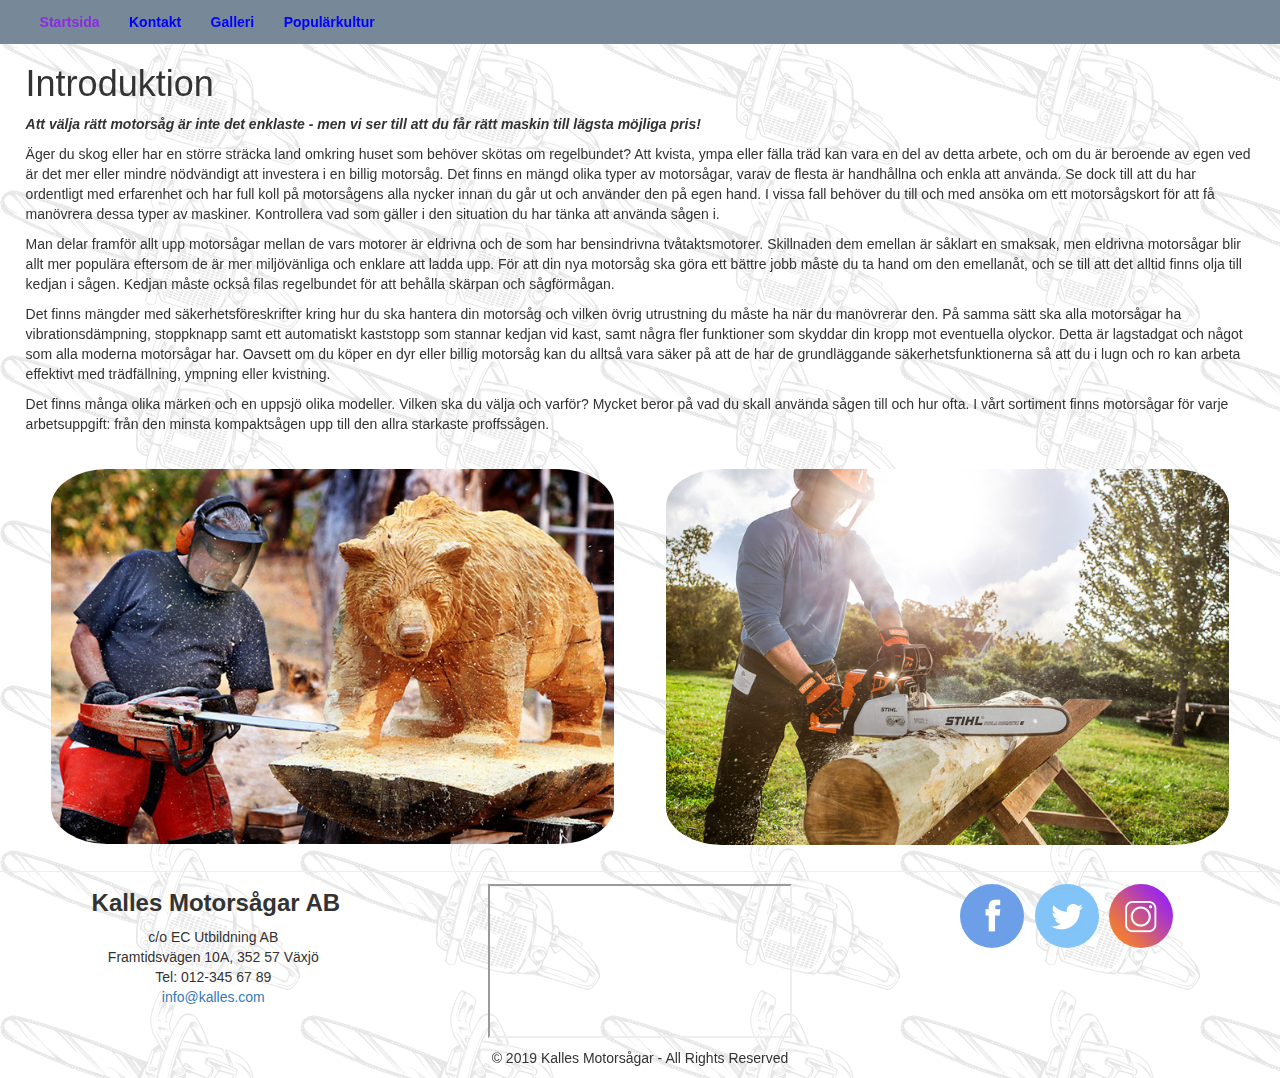
<file: index.html>
<!DOCTYPE html>
<html lang="sv-se">
    <head>
        <meta charset="UTF-8">
        <title>Kalles motorsågar</title>
        <meta name="Keywords" content="HTML, Motorsågar, Chainsaw, DIY">
        <meta name="Description" content="Välkommen till Kalles motorsågar! Vi reparerar och säljer motorsågar, både nya och begagnade. ">
        <meta name="Author" content="Magnus Quist">
        <meta name="viewport" content="width=device-width, initial-scale=1.0">
        <link rel="stylesheet" href="https://maxcdn.bootstrapcdn.com/bootstrap/3.4.1/css/bootstrap.min.css">
        <link href="style.css" type="text/css" rel="stylesheet">
    </head>
    <body>
        <header>
            <nav>
                <a class="active" title="Kalles motorsågar Startsida" href="index.html">Startsida</a>
                <a title="Kalles motorsågar Kontaktsida" href="contact.html">Kontakt</a>
                <a title="Kalles motorsågar Galleri" href="gallery.html">Galleri</a>
                <a title="Kalles motorsågar populärkultur" href="popular-culture.html">Populärkultur</a>
            </nav>
        </header>
        <main>
            <h1>Introduktion</h1>
                <p><i><strong>Att välja rätt motorsåg är inte det enklaste - men vi ser till att du får rätt maskin till lägsta möjliga pris!</strong></i></p> 
                <p>Äger du skog eller har en större sträcka land omkring huset som behöver skötas om regelbundet? Att kvista, ympa eller fälla träd kan vara en del av detta arbete, och om du är beroende av egen ved är det mer eller mindre nödvändigt att investera i en billig motorsåg. Det finns en mängd olika typer av motorsågar, varav de flesta är handhållna och enkla att använda. Se dock till att du har ordentligt med erfarenhet och har full koll på motorsågens alla nycker innan du går ut och använder den på egen hand. I vissa fall behöver du till och med ansöka om ett motorsågskort för att få manövrera dessa typer av maskiner. Kontrollera vad som gäller i den situation du har tänka att använda sågen i.</p>
                <p>Man delar framför allt upp motorsågar mellan de vars motorer är eldrivna och de som har bensindrivna tvåtaktsmotorer. Skillnaden dem emellan är såklart en smaksak, men eldrivna motorsågar blir allt mer populära eftersom de är mer miljövänliga och enklare att ladda upp. För att din nya motorsåg ska göra ett bättre jobb måste du ta hand om den emellanåt, och se till att det alltid finns olja till kedjan i sågen. Kedjan måste också filas regelbundet för att behålla skärpan och sågförmågan.</p>  
                <p>Det finns mängder med säkerhetsföreskrifter kring hur du ska hantera din motorsåg och vilken övrig utrustning du måste ha när du manövrerar den. På samma sätt ska alla motorsågar ha vibrationsdämpning, stoppknapp samt ett automatiskt kaststopp som stannar kedjan vid kast, samt några fler funktioner som skyddar din kropp mot eventuella olyckor. Detta är lagstadgat och något som alla moderna motorsågar har. Oavsett om du köper en dyr eller billig motorsåg kan du alltså vara säker på att de har de grundläggande säkerhetsfunktionerna så att du i lugn och ro kan arbeta effektivt med trädfällning, ympning eller kvistning.</p> 
                <p>Det finns många olika märken och en uppsjö olika modeller. Vilken ska du välja och varför? Mycket beror på vad du skall använda sågen till och hur ofta. I vårt sortiment finns motorsågar för varje arbetsuppgift: från den minsta kompaktsågen upp till den allra starkaste proffssågen.</p>
            <div class="imageRow">
                <div class="column">
                    <img src="Media/chainsaw_art_image1.jpg" alt="Chainsaw art" class="responsiveImage">
                </div>
                <div class="column">
                    <img src="Media/chainsaw_stihl.jpg" alt="Stihl chainsaw" class="responsiveImage">
                </div>
            </div>            
        </main>
        <footer>
            <hr>
            <div class="footerRow">
                <div class="footerColumn">
                    <div id="contact">
                        <h3>Kalles Motorsågar AB</h3>
                        <p>c/o EC Utbildning AB<br>Framtidsvägen 10A, 352 57 Växjö<br>Tel: 012-345 67 89<br><a href="mailto:info@kalles.com">info@kalles.com</a></p>
                    </div>               
                </div>
                <div class="footerColumn">
                    <div id="map">
                        <iframe src="https://www.google.com/maps/embed?pb=!1m14!1m8!1m3!1d8725.663745123828!2d14.8248671!3d56.8559617!3m2!1i1024!2i768!4f13.1!3m3!1m2!1s0x0%3A0x463e65112fbbf5cc!2sEC%20Utbildning%20AB!5e0!3m2!1sen!2sse!4v1572799063236!5m2!1sen!2sse"></iframe>
                    </div>
                </div>
                <div class="footerColumn">
                    <div id="socialMedia">
                        <a href="https://www.facebook.com/DonaldTrump/"><img src="Media/facebook_icon.png" alt="Facebook" class="icon"></a>
                        <a href="https://twitter.com/realDonaldTrump"><img src="Media/twitter_icon.png" alt="Twitter" class="icon"></a>
                        <a href="https://www.instagram.com/realdonaldtrump"><img src="Media/instagram_icon.png" alt="Instagram" class="icon"></a>
                    </div>
                </div>
            </div>
            <div id="footerLast">
                <p>© 2019 Kalles Motorsågar - All Rights Reserved</p>
            </div>        
        </footer>    
    </body>
</html>
</file>
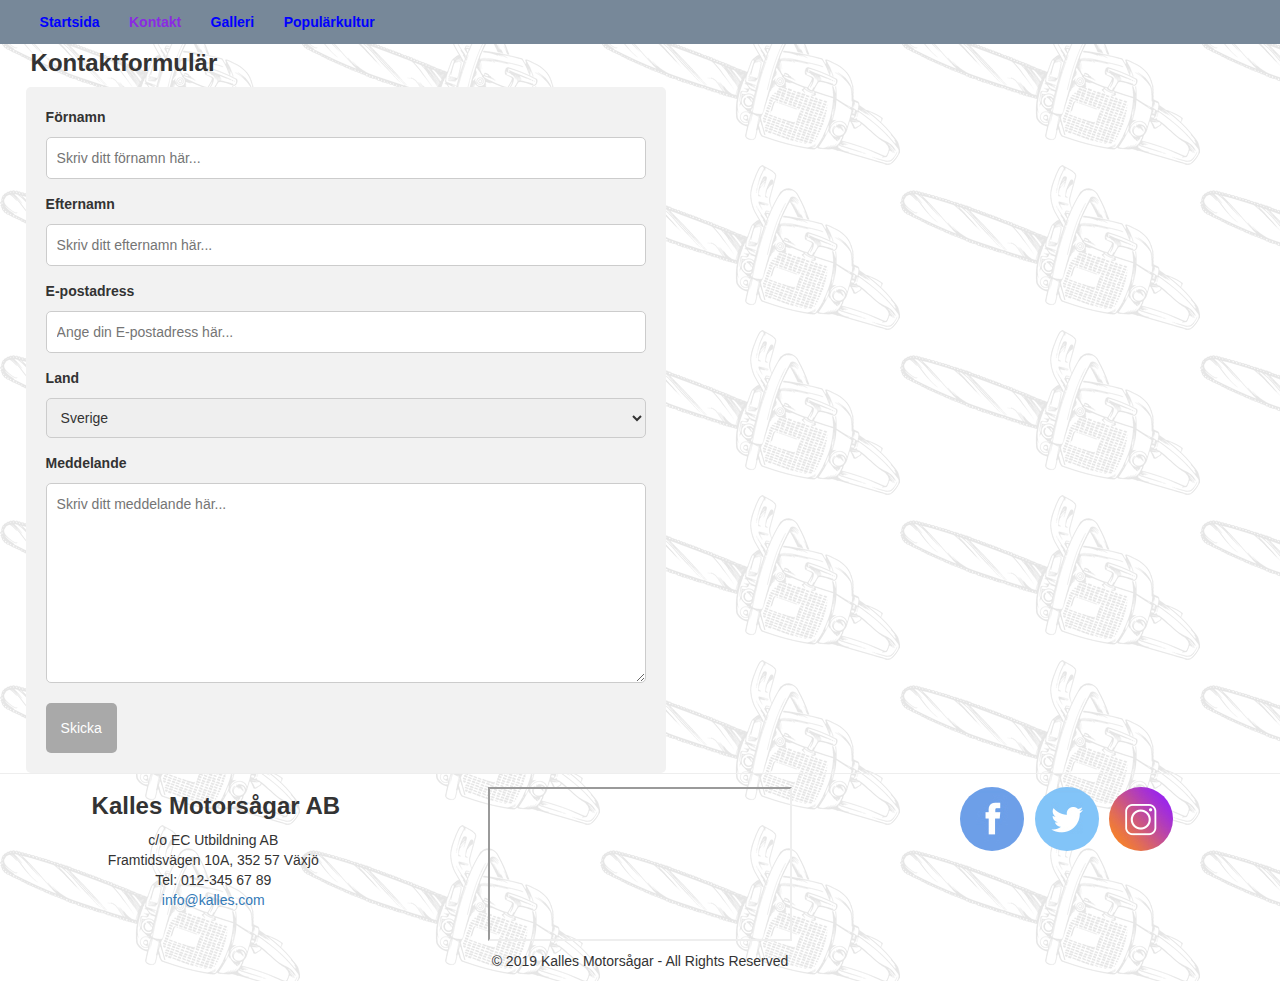
<file: contact.html>
<!DOCTYPE html>
<html lang="sv-se">
    <head>
        <meta charset="UTF-8">
        <title>Kalles motorsågar kontaktsida</title>
        <meta name="Keywords" content="HTML, Motorsågar, Chainsaw, DIY">
        <meta name="Description" content="Tveka inte inför att kontakta oss - inga frågor är för dumma!">
        <meta name="Author" content="Magnus Quist">
        <meta name="viewport" content="width=device-width, initial-scale=1.0">
        <link rel="stylesheet" href="https://maxcdn.bootstrapcdn.com/bootstrap/3.4.1/css/bootstrap.min.css">
        <link href="style.css" type="text/css" rel="stylesheet">
    </head>
    <body>
        <header>
            <nav>
                <a title="Kalles motorsågar Startsida" href="index.html">Startsida</a>
                <a class="active" title="Kalles motorsågar Kontaktsida" href="contact.html">Kontakt</a>
                <a title="Kalles motorsågar Galleri" href="gallery.html">Galleri</a>
                <a title="Kalles motorsågar populärkultur" href="popular-culture.html">Populärkultur</a>
            </nav>
        </header>
        <main>
            <h3>Kontaktformulär</h3>
            <div class="form">
                <form action="mailto:info@kalles.com" method="post" enctype="text/plain">
                    <label for="firstname">Förnamn</label><input type="text" id="firstname" placeholder="Skriv ditt förnamn här...">
                    <label for="lastname">Efternamn</label><input type="text" id="lastname" placeholder="Skriv ditt efternamn här...">
                    <label for="email">E-postadress</label><input type="text" id="email" pattern="[a-z0-9._%+-]+@[a-z0-9.-]+\.[a-z]{2,}$" required placeholder="Ange din E-postadress här...">
                    <label for="country">Land</label><select id="country">
                        <option value="sweden">Sverige</option>
                        <option value="norway">Norge</option>
                        <option value="denmark">Danmark</option>
                    </select>
                    <label for="subject">Meddelande</label><textarea id="subject" placeholder="Skriv ditt meddelande här..." style="height:200px"></textarea>
                    <input type="submit" value="Skicka">
                  </form>
            </div>
        </main>
        <footer>
            <hr>
            <div class="footerRow">
                <div class="footerColumn">
                    <div id="contact">
                        <h3>Kalles Motorsågar AB</h3>
                        <p>c/o EC Utbildning AB<br>Framtidsvägen 10A, 352 57 Växjö<br>Tel: 012-345 67 89<br><a href="mailto:info@kalles.com">info@kalles.com</a></p>
                    </div>               
                </div>
                <div class="footerColumn">
                    <div id="map">
                        <iframe src="https://www.google.com/maps/embed?pb=!1m14!1m8!1m3!1d8725.663745123828!2d14.8248671!3d56.8559617!3m2!1i1024!2i768!4f13.1!3m3!1m2!1s0x0%3A0x463e65112fbbf5cc!2sEC%20Utbildning%20AB!5e0!3m2!1sen!2sse!4v1572799063236!5m2!1sen!2sse"></iframe>
                    </div>
                </div>
                <div class="footerColumn">
                    <div id="socialMedia">
                        <a href="https://www.facebook.com/DonaldTrump/"><img src="Media/facebook_icon.png" alt="Facebook" class="icon"></a>
                        <a href="https://twitter.com/realDonaldTrump"><img src="Media/twitter_icon.png" alt="Twitter" class="icon"></a>
                        <a href="https://www.instagram.com/realdonaldtrump"><img src="Media/instagram_icon.png" alt="Instagram" class="icon"></a>
                    </div>
                </div>
            </div>
            <div id="footerLast">
                <p>© 2019 Kalles Motorsågar - All Rights Reserved</p>
            </div>        
        </footer>    
    </body>
</html>
</file>
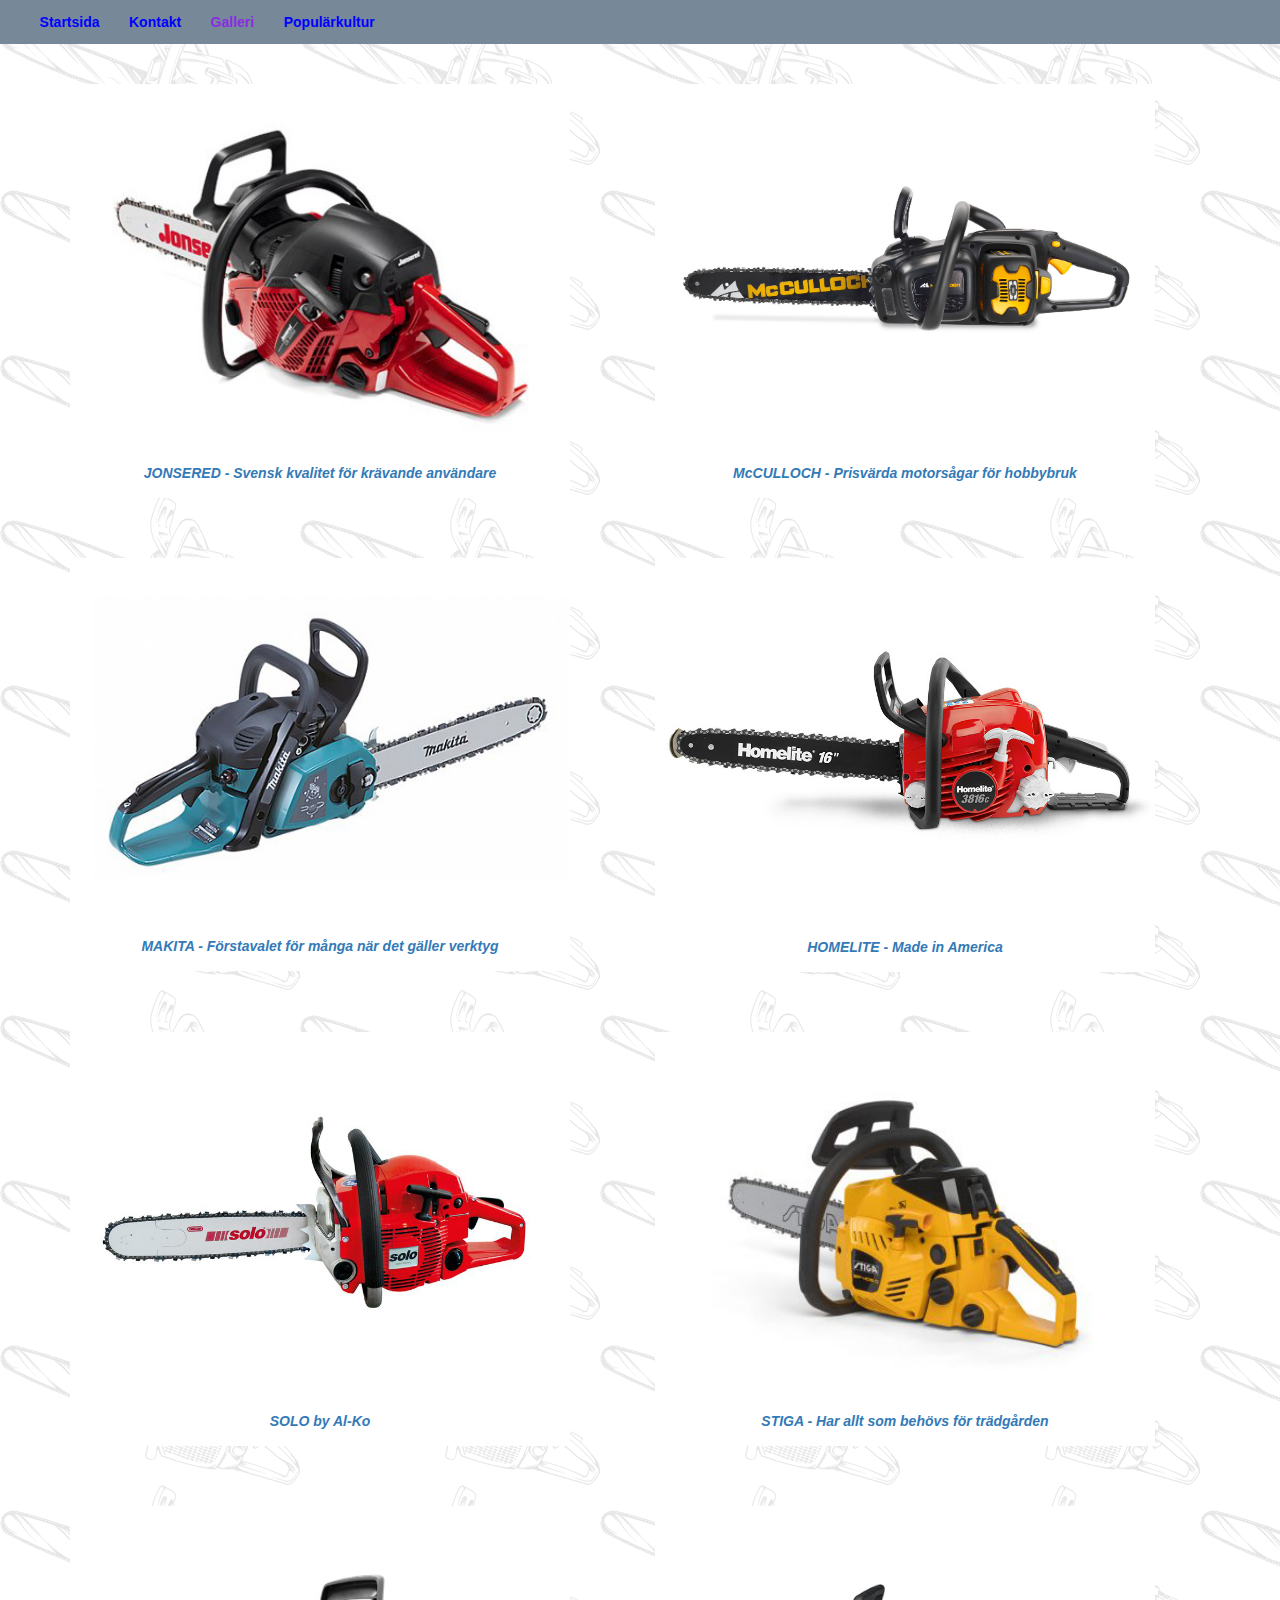
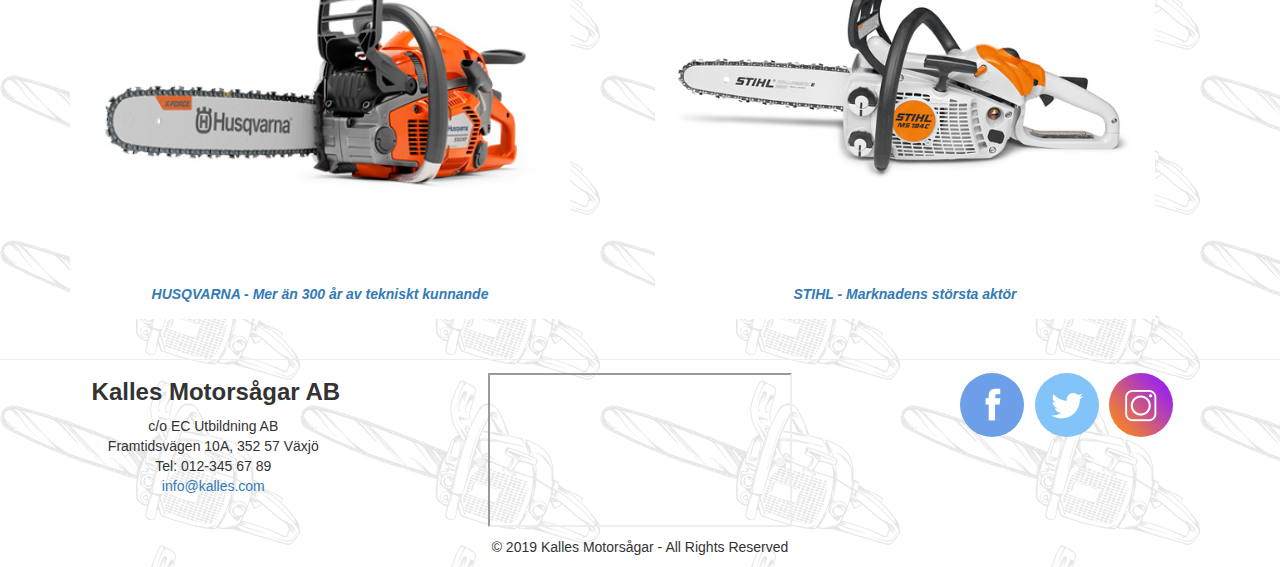
<file: gallery.html>
<!DOCTYPE html>
<html lang="sv-se">
    <head>
        <meta charset="UTF-8">
        <title>Kalles motorsågar galleri</title>
        <meta name="Keywords" content="HTML, Motorsågar, Chainsaw, DIY">
        <meta name="Description" content="Ett urval av vårt breda sortiment av motorsågar">
        <meta name="Author" content="Magnus Quist">
        <meta name="viewport" content="width=device-width, initial-scale=1.0">
        <link rel="stylesheet" href="https://maxcdn.bootstrapcdn.com/bootstrap/3.4.1/css/bootstrap.min.css">
        <link href="style.css" type="text/css" rel="stylesheet">
    </head>
    <body>
        <header>
            <nav>
                <a title="Kalles motorsågar Startsida" href="index.html">Startsida</a>
                <a title="Kalles motorsågar Kontaktsida" href="contact.html">Kontakt</a>
                <a class="active" title="Kalles motorsågar Galleri" href="gallery.html">Galleri</a>
                <a title="Kalles motorsågar populärkultur" href="popular-culture.html">Populärkultur</a>
            </nav>
        </header>
        <main>
            <div class="container">
                <div class="row">
                    <div class="col-md-6">
                        <a href="https://www.jonsered.com/se/produkter/motorsagar" target="_blank"><img src="Media/chainsaw_jonsered2.jpg" title= "Jonsered motorsågar" alt="Jonsered motorsågar" width="500">
                        <div class = "brand">
                            <p>JONSERED - Svensk kvalitet för krävande användare</p>
                        </div></a>
                    </div>
                    <div class="col-md-6">
                        <a href="https://www.mcculloch.com/se/produkter/motorsagar" target="_blank"><img src="Media/chainsaw_mcculloch.jpg" title= "McCulloch motorsågar" alt="McCulloch motorsågar" width="500">
                        <div class = "brand">
                            <p>McCULLOCH - Prisvärda motorsågar för hobbybruk</p>
                        </div></a>
                    </div>
                </div>
                <div class="row">
                    <div class="col-md-6">
                        <a href="https://www.makita.se/products/motors%C3%A5gar.html" target="_blank"><img src="Media/chainsaw_makita.jpg" title= "Makita motorsågar" alt="Makita motorsågar" width="500">
                        <div class = "brand">
                            <p>MAKITA - Förstavalet för många när det gäller verktyg</p>
                        </div></a>
                    </div>
                    <div class="col-md-6">
                        <a href="https://www.homelite.com/catalog/chainsaws" target="_blank"><img src="Media/chainsaw_homelite.jpg" title= "Homelite motorsågar" alt="Homelite motorsågar" width="500">
                        <div class = "brand">
                            <p>HOMELITE - Made in America</p>
                        </div></a>
                    </div>
                </div>
                <div class="row">
                    <div class="col-md-6">
                       <a href="https://www.al-ko.com/shop/se/produkter/vaerd-traed-haeckar/bensinmotorsagar/solo_by_al_ko.html" target="_blank"><img src="Media/chainsaw_solo.jpg" title= "Solo motorsågar" alt="Solo motorsågar" width="500">
                        <div class = "brand">
                            <p>SOLO by Al-Ko</p>
                        </div></a>
                    </div>
                    <div class="col-md-6">
                        <a href="https://www.stiga.com/se/produkter/sagning/motorsagar/bensin.html" target="_blank"><img src="Media/chainsaw_stiga.jpg" title= "Stiga motorsågar" alt="Stiga motorsågar" width="500">
                        <div class = "brand">
                            <p>STIGA - Har allt som behövs för trädgården</p>
                        </div></a>
                    </div>
                </div>
                <div class="row">
                    <div class="col-md-6">
                       <a href="https://www.husqvarna.com/se/produkter/motorsagar" target="_blank"><img src="Media/chainsaw_husqvarna2.jpg" title= "Husqvarna motorsågar" alt="Husqvarna motorsågar" width="500">
                        <div class = "brand">
                            <p>HUSQVARNA - Mer än 300 år av tekniskt kunnande</p>
                        </div></a>
                    </div>
                    <div class="col-md-6">
                        <a href="https://www.stihl.se/STIHL-produkter/0100/Motors%C3%A5g.aspx" target="_blank"><img src="Media/chainsaw_stihl3.jpg"  title= "Stihl motorsågar" alt="Stihl motorsågar" width="500">
                        <div class = "brand">
                            <p>STIHL - Marknadens största aktör</p>
                        </div></a>
                    </div>
                </div>
            </div>        
        </main>
        <footer>
            <hr>
            <div class="footerRow">
                <div class="footerColumn">
                    <div id="contact">
                        <h3>Kalles Motorsågar AB</h3>
                        <p>c/o EC Utbildning AB<br>Framtidsvägen 10A, 352 57 Växjö<br>Tel: 012-345 67 89<br><a href="mailto:info@kalles.com">info@kalles.com</a></p>
                    </div>               
                </div>
                <div class="footerColumn">
                    <div id="map">
                        <iframe src="https://www.google.com/maps/embed?pb=!1m14!1m8!1m3!1d8725.663745123828!2d14.8248671!3d56.8559617!3m2!1i1024!2i768!4f13.1!3m3!1m2!1s0x0%3A0x463e65112fbbf5cc!2sEC%20Utbildning%20AB!5e0!3m2!1sen!2sse!4v1572799063236!5m2!1sen!2sse"></iframe>
                    </div>
                </div>
                <div class="footerColumn">
                    <div id="socialMedia">
                        <a href="https://www.facebook.com/DonaldTrump/"><img src="Media/facebook_icon.png" alt="Facebook" class="icon"></a>
                        <a href="https://twitter.com/realDonaldTrump"><img src="Media/twitter_icon.png" alt="Twitter" class="icon"></a>
                        <a href="https://www.instagram.com/realdonaldtrump"><img src="Media/instagram_icon.png" alt="Instagram" class="icon"></a>
                    </div>
                </div>
            </div>
            <div id="footerLast">
                <p>© 2019 Kalles Motorsågar - All Rights Reserved</p>
            </div>        
        </footer>    
    </body>
</html>
</file>
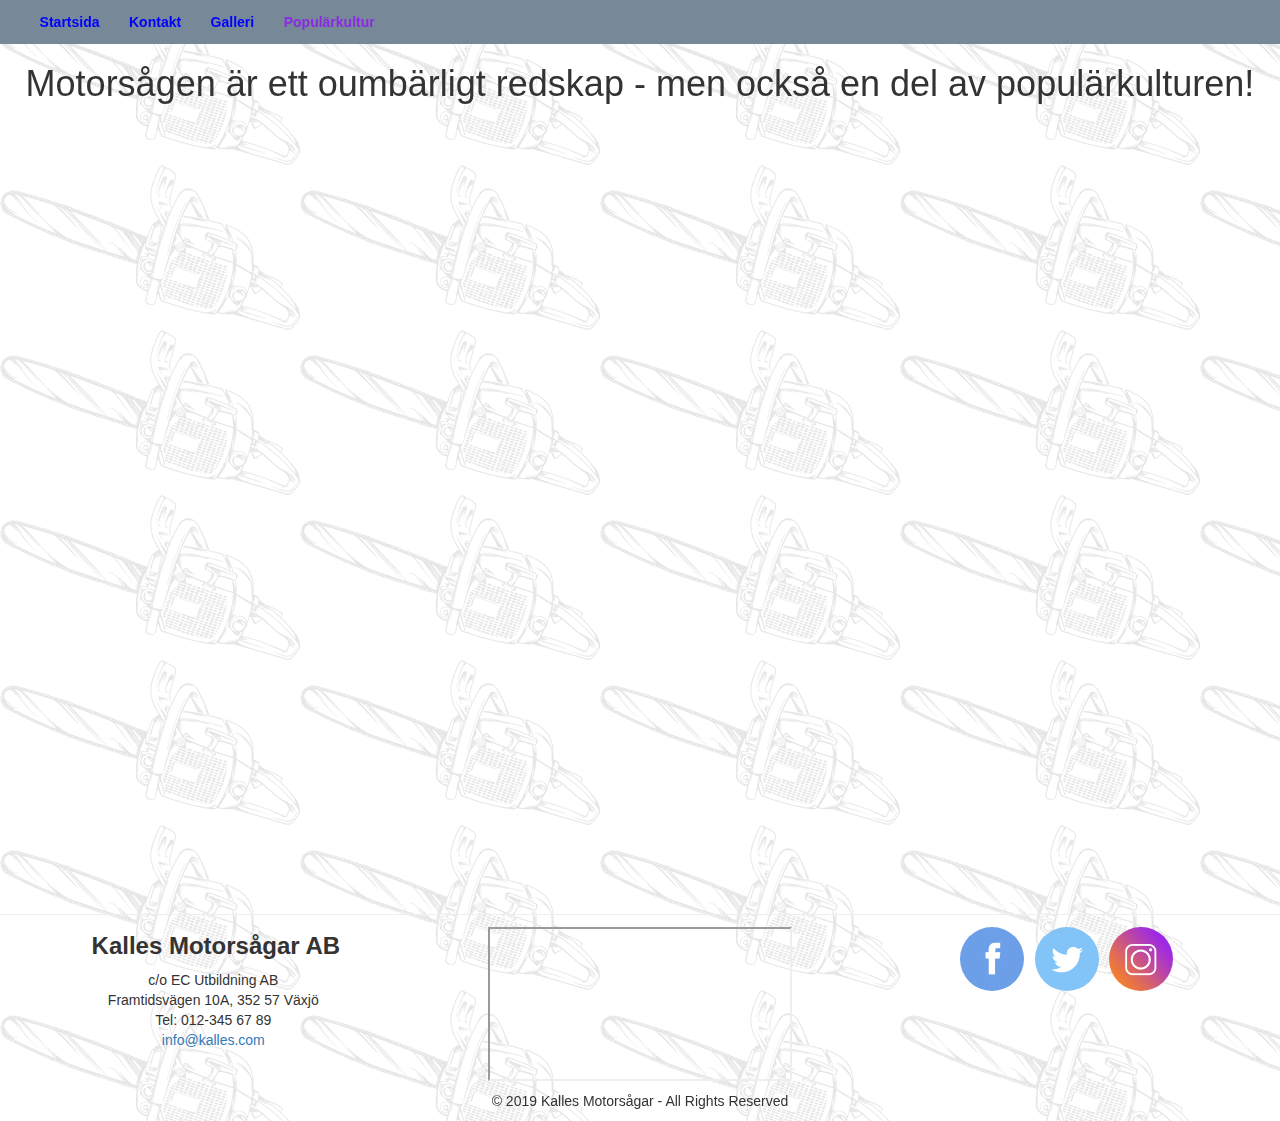
<file: popular-culture.html>
<!DOCTYPE html>
<html lang="sv-se">
    <head>
        <meta charset="UTF-8">
        <title>Kalles motorsågar populärkultur</title>
        <meta name="Keywords" content="HTML, Motorsågar, Chainsaw, DIY">
        <meta name="Description" content="Välkommen till Kalles motorsågar! Motorsågar är en del av pop">
        <meta name="Author" content="Magnus Quist">
        <meta name="viewport" content="width=device-width, initial-scale=1.0">
        <link rel="stylesheet" href="https://maxcdn.bootstrapcdn.com/bootstrap/3.4.1/css/bootstrap.min.css">
        <link href="style.css" type="text/css" rel="stylesheet">
    </head>
    <body>
        <header>
            <nav>
                <a title="Kalles motorsågar Startsida" href="index.html">Startsida</a>
                <a title="Kalles motorsågar Kontaktsida" href="contact.html">Kontakt</a>
                <a title="Kalles motorsågar Galleri" href="gallery.html">Galleri</a>
                <a class="active" title="Kalles motorsågar populärkultur" href="popular-culture.html">Populärkultur</a>
            </nav>
        </header>
        <main>
            <h1>Motorsågen är ett oumbärligt redskap - men också en del av populärkulturen!</h1>
            <div class="imageRow">
                <iframe class="video" src="https://www.youtube.com/embed/fdwC4vhc594" allow="accelerometer; autoplay; encrypted-media; gyroscope; picture-in-picture" allowfullscreen></iframe>
                <iframe class="video" src="https://www.youtube.com/embed/_URjj-DtAj4" allow="accelerometer; autoplay; encrypted-media; gyroscope; picture-in-picture" allowfullscreen></iframe>
            </div>
            <div class="imageRow">
                <iframe class="video" src="https://www.youtube.com/embed/_e6fT5Xgn7Q" allow="accelerometer; autoplay; encrypted-media; gyroscope; picture-in-picture" allowfullscreen></iframe>
                <iframe class="video" src="https://www.youtube.com/embed/A52p9jc-gOo" allow="accelerometer; autoplay; encrypted-media; gyroscope; picture-in-picture" allowfullscreen></iframe>
            </div>   
        </main>
        <footer>
            <hr>
            <div class="footerRow">
                <div class="footerColumn">
                    <div id="contact">
                        <h3>Kalles Motorsågar AB</h3>
                        <p>c/o EC Utbildning AB<br>Framtidsvägen 10A, 352 57 Växjö<br>Tel: 012-345 67 89<br><a href="mailto:info@kalles.com">info@kalles.com</a></p>
                    </div>               
                </div>
                <div class="footerColumn">
                    <div id="map">
                        <iframe src="https://www.google.com/maps/embed?pb=!1m14!1m8!1m3!1d8725.663745123828!2d14.8248671!3d56.8559617!3m2!1i1024!2i768!4f13.1!3m3!1m2!1s0x0%3A0x463e65112fbbf5cc!2sEC%20Utbildning%20AB!5e0!3m2!1sen!2sse!4v1572799063236!5m2!1sen!2sse"></iframe>
                    </div>
                </div>
                <div class="footerColumn">
                    <div id="socialMedia">
                        <a href="https://www.facebook.com/DonaldTrump/"><img src="Media/facebook_icon.png" alt="Facebook" class="icon"></a>
                        <a href="https://twitter.com/realDonaldTrump"><img src="Media/twitter_icon.png" alt="Twitter" class="icon"></a>
                        <a href="https://www.instagram.com/realdonaldtrump"><img src="Media/instagram_icon.png" alt="Instagram" class="icon"></a>
                    </div>
                </div>
            </div>
            <div id="footerLast">
                <p>© 2019 Kalles Motorsågar - All Rights Reserved</p>
            </div>        
        </footer>    
    </body>
</html>
</file>
<file: style.css>
* {
    font-family: Arial, Helvetica, sans-serif;
    margin: 0px;
    padding: 0px;
}

body{
    
    background: linear-gradient(rgba(255,255,255,.9), rgba(255,255,255,.9)), url("Media/chainsaw_drawing.gif"); /*Fick experimentera för att få transparent bakgrund*/
    background-repeat: repeat; 
}

header{
    margin: 0px;
    padding: 0px; 
    line-height: normal;
}

nav{
    padding: 1em;
    background: lightslategrey;
    font-weight: bold;
}

nav a{
    text-decoration: none;
    color: blue;
    margin-left: 2vw;
}

nav a:hover{
    color: blueviolet;
    opacity: 0.5;
    text-decoration: none;
}

.active{
    color: blueviolet;
}

main{
    margin-left: 2vw;
    margin-right: 2vw;
}

hr{
    margin: 2vw;
    margin: auto;
}

.column{
    box-sizing: border-box;
    float: left;
    width: 50%;
    padding: 2vw;
}

.imageRow::after{ /*Rensa floats*/
    content: "";
    clear: both;
    display: table;
}

.responsiveImage{
    max-width: 100%;
    height: auto;
    border-radius: 10%;
}

.footerRow::after{ /*Rensa floats*/
    content: "";
    clear: both;
    display: table;
}

.footerColumn{
    margin-top: 1vw;
    box-sizing: border-box;
    float: left;
    width: 33.33%;
}

#footerLast{
margin-top: 5px;
text-align: center;
}

#contact{
    text-align: center;
}

h3{
    margin-top: 5px;
    margin-left: 5px;
    font-weight: bold;
    line-height: normal;
}

#map{
    text-align: center;
}

#socialMedia{
    text-align: center;
}

.icon{
    max-width: 5vw;
    margin-right: 0.25vw;
    margin-left: 0.25vw;
    border-radius: 50%;
    text-align: center;
}
  
.icon:hover{
    opacity: 0.5;
}

.form{
    border-radius: 5px;
    background-color: #f2f2f2;
    padding: 20px;
    width: 50vw;
}

input[type=text], select, textarea {
    width: 100%;
    padding: 10px;
    border: 1px solid #ccc;
    border-radius: 5px;
    box-sizing: border-box;
    margin-top: 5px;
    margin-bottom: 15px;
    resize: vertical;
}
  
input[type=submit] {
    background-color: darkgray;
    color: white;
    padding: 15px;
    border: none;
    border-radius: 5px;
    cursor: pointer;
}

input[type=submit]:hover {
    background-color: darkslategray;
}

.row{
    margin-top: 20px;
    margin-bottom: 20px;
}

.col-md-6{
    margin-top: 20px;
    margin-bottom: 20px;
}

.brand{
    width: 500px;
    background-color: white;
    padding-bottom: 5px;
    text-align: center;
    font-weight: bolder;
    font-style: italic;
}

.video{
    box-sizing: border-box;
    border: none;
    float: left;
    width: 50%;
    height: 400px;
    padding: 2vw;
}

@media only screen and (min-width: 769px) and (max-width: 991px){ /*För att få samma vertikala mellanrum i galleri*/
    .row{
        margin-top: 0px;
        margin-bottom: 0px;
    }

    .col-md-6{
        margin-bottom: 0px;
    }
}

@media only screen and (min-width: 577px) and (max-width: 768px){
    .form{
        width: 85vw;
    }
    .row{
        margin-top: 0px;
        margin-bottom: 0px;
    }

    .col-md-6{
        margin-bottom: 0px;
    }

    .icon{
        display: list-item;
        margin-left: auto;
        margin-right: 5vw;
        margin-bottom: 0.5vw;
        list-style-type:  none;
    }
}

@media only screen and (max-width: 576px){
    nav{
        background: none;
    }

    .footerColumn{
        margin-bottom: 1vw;
        width: 100%;
    }

    .form{
        width: 93vw;
    }

    .column{
        width: 100vw;
    }

    .video{
        width: 100vw;
    }

    .responsiveImage{
        width: 85vw;
        text-align: center;
    }

    .container{
        width: 85vw;
    }

    .row{
        margin-top: 0px;
        margin-bottom: 0px;
    }

    .col-md-6{
        margin-bottom: 0px;
    }

    .icon{
        max-width: 10vw;
    }
    
}
</file>
